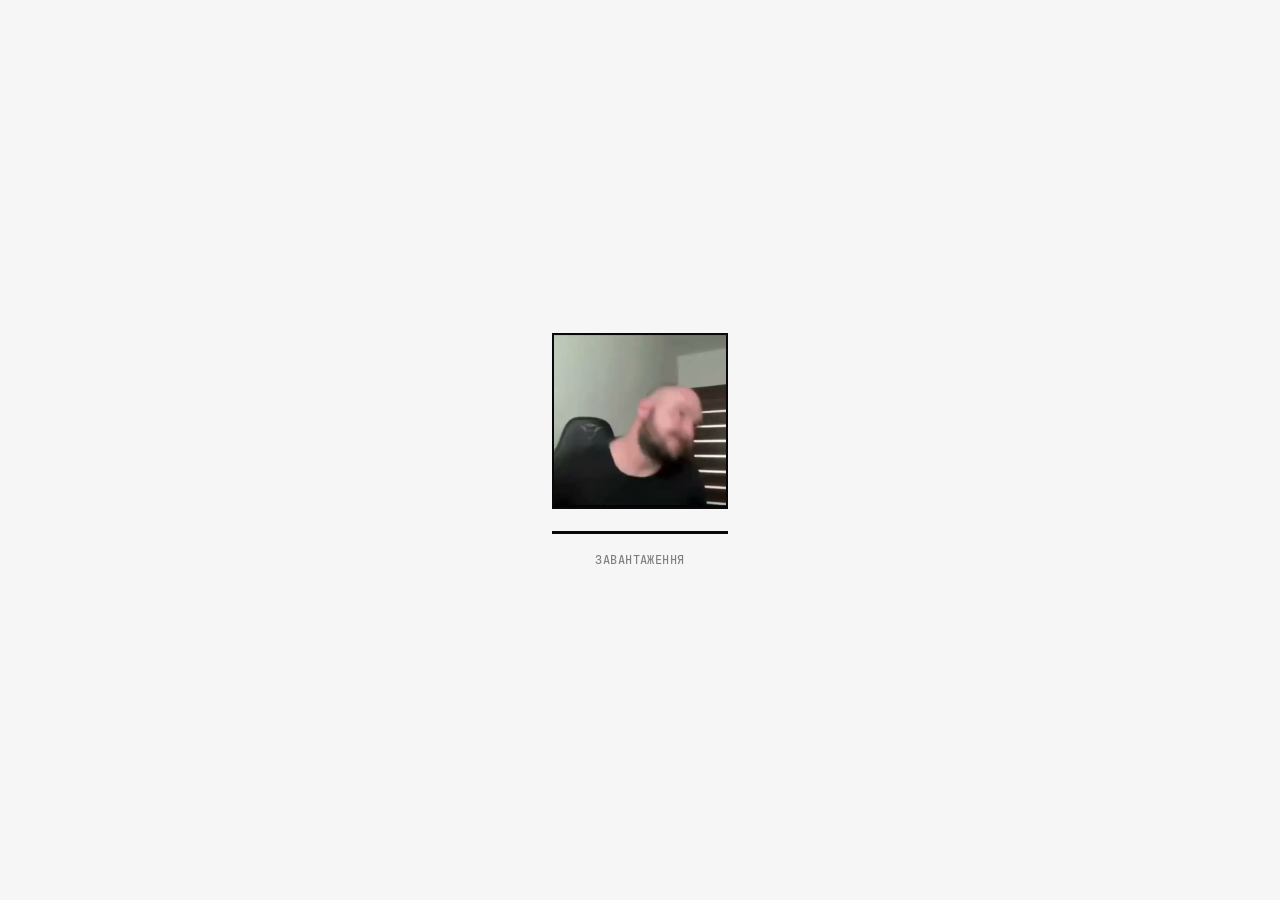
<file: quiz/index.html>
<!DOCTYPE html>
<html lang="uk">
<head>
  <meta charset="utf-8">
  <title>Опитування</title>
  <meta name="viewport" content="width=device-width, initial-scale=1, viewport-fit=cover">
  <meta name="robots" content="noindex, nofollow">
  <meta name="theme-color" content="#f6f6f6">
  <meta name="description" content="Коротке опитування — допоможіть зробити контент кращим.">
  <link rel="preload" href="fonts/Inter-var-cyrillic.woff2" as="font" type="font/woff2" crossorigin>
  <link rel="preload" href="fonts/Inter-var-latin.woff2" as="font" type="font/woff2" crossorigin>
  <link rel="stylesheet" href="quiz.css">
</head>
<body>

  <!-- Прелоадер: чорна рамка з відсотком + шкала завантаження -->
  <div class="ql" id="ql" role="status" aria-label="Завантаження">
    <div class="ql__frame">
      <video class="ql__video" src="media/preloader.mp4" poster="media/preloader-poster.jpg"
             autoplay muted loop playsinline preload="auto" aria-hidden="true"></video>
    </div>
    <div class="ql__bar"><i class="ql__fill"></i></div>
    <div class="ql__label">Завантаження</div>
  </div>

  <main class="quiz" id="quiz" aria-live="polite">

    <header class="quiz__top">
      <div class="quiz__brand">
        <span class="quiz__dot" aria-hidden="true"></span>
        <span>Опитування</span>
      </div>
      <div class="quiz__progress" role="progressbar" aria-label="Прогрес" aria-valuemin="0" aria-valuemax="100" aria-valuenow="0">
        <i class="quiz__progress-fill"></i>
      </div>
      <div class="quiz__count"><b>0</b><span>/</span><i>0</i></div>
    </header>

    <!-- Кроки рендеряться з JS -->
    <section class="quiz__stage" id="stage"></section>

    <footer class="quiz__nav">
      <button type="button" class="quiz__back" id="back" hidden>
        <svg viewBox="0 0 24 24" width="18" height="18" fill="none" stroke="currentColor" stroke-width="2" stroke-linecap="round" stroke-linejoin="round" aria-hidden="true"><path d="M15 6l-6 6 6 6"/></svg>
        Назад
      </button>
      <button type="button" class="quiz__next" id="next">
        <span>Далі</span>
        <svg viewBox="0 0 24 24" width="18" height="18" fill="none" stroke="currentColor" stroke-width="2" stroke-linecap="round" stroke-linejoin="round" aria-hidden="true"><path d="M9 6l6 6-6 6"/></svg>
      </button>
    </footer>

    <!-- Пастка для ботів -->
    <input class="quiz__hp" type="text" id="hp" tabindex="-1" autocomplete="off" aria-hidden="true">
  </main>

  <!-- Екран подяки -->
  <div class="done" id="done" hidden>
    <div class="done__card">
      <div class="done__check" aria-hidden="true">
        <svg viewBox="0 0 24 24" width="34" height="34" fill="none" stroke="currentColor" stroke-width="2.4" stroke-linecap="round" stroke-linejoin="round"><path d="M20 6L9 17l-5-5"/></svg>
      </div>
      <h1>Дякуємо!</h1>
      <p id="done-text">Ваші відповіді надіслано. Це справді допоможе зробити контент кращим 🙏</p>
    </div>
  </div>

  <script>
    // Прелоадер: анімуємо шкалу, фініш — коли готові шрифти (з мін. часом показу)
    (function () {
      var ql = document.getElementById("ql");
      if (!ql) return;
      var fill = ql.querySelector(".ql__fill");
      var start = Date.now(), value = 0, done = false, tick;

      function paint(v) {
        fill.style.width = Math.round(v) + "%";
      }
      tick = setInterval(function () {
        value += (90 - value) * 0.08 + 0.5;
        if (value > 90) value = 90;
        paint(value);
      }, 30);

      function finish() {
        if (done) return; done = true;
        clearInterval(tick);
        var t = setInterval(function () {
          value += (100 - value) * 0.35 + 2;
          if (value >= 100) { value = 100; paint(100); clearInterval(t); hide(); }
          else paint(value);
        }, 20);
      }
      function hide() {
        setTimeout(function () {
          ql.classList.add("is-hidden");
          setTimeout(function () { if (ql.parentNode) ql.parentNode.removeChild(ql); }, 450);
        }, 220);
      }
      function ready() {
        setTimeout(finish, Math.max(0, 900 - (Date.now() - start)));
      }

      if (document.fonts && document.fonts.ready) document.fonts.ready.then(ready);
      else window.addEventListener("load", ready);
      setTimeout(ready, 2500); // страховка — ніколи не зависаємо
    })();
  </script>

  <script src="quiz.js" defer></script>
</body>
</html>
</file>
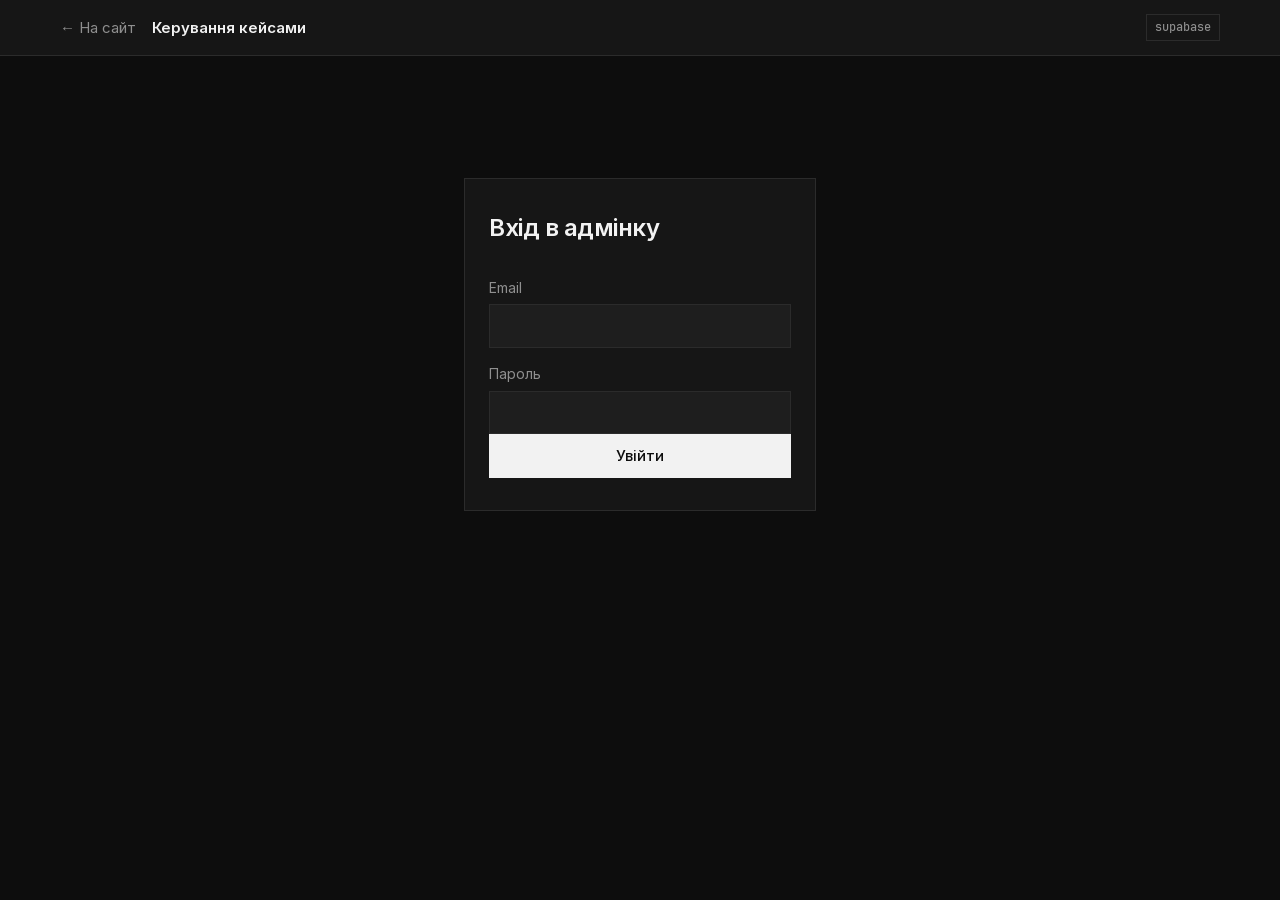
<file: site/admin/index.html>
<!DOCTYPE html>
<html lang="uk">
<head>
  <meta charset="utf-8">
  <title>Адмінка — кейси</title>
  <meta name="viewport" content="width=device-width, initial-scale=1">
  <meta name="robots" content="noindex, nofollow">
  <link rel="shortcut icon" type="image/x-icon" href="../images/6897080aeafbcc44460f5034_fav-icon-32.png">
  <link rel="stylesheet" href="admin.css">
</head>
<body>

  <header class="adm-header">
    <div class="adm-header__inner">
      <a href="../" class="adm-logo">← На сайт</a>
      <div class="adm-header__title">Керування кейсами</div>
      <div class="adm-header__right">
        <span class="adm-badge" id="mode-badge"></span>
        <span class="adm-user" id="user-email" hidden></span>
        <button type="button" class="adm-btn adm-btn--ghost" id="logout-btn" hidden>Вийти</button>
      </div>
    </div>
  </header>

  <main class="adm-main">

    <!-- ВХІД -->
    <section class="adm-view" id="view-login" hidden>
      <form class="adm-login" id="login-form" novalidate>
        <h1 class="adm-h1">Вхід в адмінку</h1>
        <p class="adm-note" id="demo-hint" hidden></p>
        <label class="adm-label" for="login-email">Email</label>
        <input class="adm-field" type="email" id="login-email" name="email" autocomplete="username" required>
        <label class="adm-label" for="login-password">Пароль</label>
        <input class="adm-field" type="password" id="login-password" name="password" autocomplete="current-password" required>
        <p class="adm-error" id="login-error" hidden></p>
        <button type="submit" class="adm-btn adm-btn--primary adm-btn--wide" id="login-submit">Увійти</button>
      </form>
    </section>

    <!-- СПИСОК -->
    <section class="adm-view" id="view-list" hidden>
      <div class="adm-toolbar">
        <h1 class="adm-h1">Кейси</h1>
        <button type="button" class="adm-btn adm-btn--primary" id="add-case-btn">Додати новий кейс</button>
      </div>
      <p class="adm-note">Перетягніть рядок, щоб змінити порядок у межах категорії, або скористайтесь стрілками ↑ ↓.</p>
      <div id="list-state" class="adm-state" hidden></div>
      <div class="adm-groups" id="case-groups"></div>
    </section>

    <!-- РЕДАКТОР -->
    <section class="adm-view" id="view-editor" hidden>
      <div class="adm-toolbar">
        <h1 class="adm-h1" id="editor-title">Новий кейс</h1>
        <button type="button" class="adm-btn adm-btn--ghost" id="back-btn">← До списку</button>
      </div>

      <div class="adm-editor">
        <form class="adm-form" id="case-form" novalidate>

          <fieldset class="adm-fieldset">
            <legend class="adm-legend">Основна інформація</legend>

            <label class="adm-label" for="f-title">Назва проєкту *</label>
            <input class="adm-field" type="text" id="f-title" maxlength="120">
            <p class="adm-error" data-err="title" hidden></p>

            <label class="adm-label" for="f-description">Короткий опис *</label>
            <textarea class="adm-field" id="f-description" rows="3" maxlength="300"></textarea>
            <p class="adm-error" data-err="description" hidden></p>

            <label class="adm-label" for="f-url">Посилання на сайт проєкту *</label>
            <input class="adm-field" type="url" id="f-url" placeholder="https://example.com">
            <p class="adm-error" data-err="websiteUrl" hidden></p>
          </fieldset>

          <fieldset class="adm-fieldset">
            <legend class="adm-legend">Медіафайли</legend>

            <label class="adm-label">Головне статичне зображення * <span class="adm-hint">JPG / PNG / WEBP</span></label>
            <div class="adm-drop" id="drop-image" tabindex="0">
              <input type="file" id="file-image" accept="image/jpeg,image/png,image/webp" hidden>
              <div class="adm-drop__empty">Перетягніть файл сюди або <span class="adm-link">оберіть</span></div>
              <div class="adm-drop__progress" hidden><div class="adm-drop__bar"></div><span class="adm-drop__pct">0%</span></div>
              <div class="adm-drop__preview" hidden>
                <img alt="">
                <div class="adm-drop__actions">
                  <button type="button" class="adm-btn adm-btn--small" data-act="replace">Замінити</button>
                  <button type="button" class="adm-btn adm-btn--small adm-btn--danger" data-act="remove">Видалити</button>
                </div>
              </div>
            </div>
            <p class="adm-error" data-err="imageUrl" hidden></p>

            <label class="adm-label">Відео для hover-ефекту <span class="adm-hint">MP4 / WEBM, необов'язково</span></label>
            <div class="adm-drop" id="drop-video" tabindex="0">
              <input type="file" id="file-video" accept="video/mp4,video/webm" hidden>
              <div class="adm-drop__empty">Перетягніть файл сюди або <span class="adm-link">оберіть</span></div>
              <div class="adm-drop__progress" hidden><div class="adm-drop__bar"></div><span class="adm-drop__pct">0%</span></div>
              <div class="adm-drop__preview" hidden>
                <video muted loop playsinline></video>
                <div class="adm-drop__actions">
                  <button type="button" class="adm-btn adm-btn--small" data-act="replace">Замінити</button>
                  <button type="button" class="adm-btn adm-btn--small adm-btn--danger" data-act="remove">Видалити</button>
                </div>
              </div>
            </div>
            <p class="adm-error" data-err="videoUrl" hidden></p>
          </fieldset>

          <fieldset class="adm-fieldset">
            <legend class="adm-legend">Налаштування</legend>

            <div class="adm-row">
              <div>
                <label class="adm-label" for="f-category">Категорія</label>
                <select class="adm-field" id="f-category">
                  <option value="websites">Сайти</option>
                  <option value="ecommerce">Інтернет-магазини</option>
                  <option value="ai-site">Сайти за 200€</option>
                </select>
              </div>
              <div>
                <label class="adm-label" for="f-order">Порядок відображення</label>
                <input class="adm-field" type="number" id="f-order" min="1" step="1" value="1">
                <p class="adm-error" data-err="orderIndex" hidden></p>
              </div>
            </div>

            <div class="adm-row">
              <div>
                <label class="adm-label" for="f-status">Статус</label>
                <select class="adm-field" id="f-status">
                  <option value="draft">Чернетка</option>
                  <option value="published">Опублікований</option>
                </select>
              </div>
              <div class="adm-check-wrap">
                <label class="adm-check">
                  <input type="checkbox" id="f-newtab" checked>
                  <span>Відкривати посилання у новій вкладці</span>
                </label>
              </div>
            </div>
          </fieldset>

          <div class="adm-form__footer">
            <button type="submit" class="adm-btn adm-btn--primary" id="save-btn">Зберегти</button>
            <button type="button" class="adm-btn adm-btn--ghost" id="cancel-btn">Скасувати</button>
          </div>
        </form>

        <!-- ПОПЕРЕДНІЙ ПЕРЕГЛЯД -->
        <aside class="adm-preview">
          <div class="adm-legend">Попередній перегляд</div>
          <p class="adm-note">Наведіть курсор на медіа, щоб перевірити hover-відео.</p>
          <div class="pv-stage">
            <article class="pv-card">
              <a class="pv-media" id="pv-link" href="#" target="_blank" rel="noopener noreferrer">
                <img class="pv-image" id="pv-image" alt="" hidden>
                <video class="pv-video" id="pv-video" muted loop playsinline hidden></video>
                <span class="pv-arrow" aria-hidden="true">
                  <svg viewBox="0 0 24 24" fill="none" xmlns="http://www.w3.org/2000/svg"><path d="M7 17L17 7M17 7H8M17 7V16" stroke="currentColor" stroke-width="1.5" stroke-linecap="round" stroke-linejoin="round"/></svg>
                </span>
                <span class="pv-placeholder" id="pv-placeholder">Додайте зображення</span>
              </a>
              <div class="pv-content">
                <h3 class="pv-title" id="pv-title">Назва проєкту</h3>
                <p class="pv-desc" id="pv-desc">Короткий опис</p>
              </div>
            </article>
          </div>
        </aside>
      </div>
    </section>
  </main>

  <!-- Підтвердження -->
  <div class="adm-modal" id="confirm-modal" role="dialog" aria-modal="true" hidden>
    <div class="adm-modal__backdrop"></div>
    <div class="adm-modal__card">
      <p class="adm-modal__text" id="confirm-text"></p>
      <div class="adm-modal__actions">
        <button type="button" class="adm-btn adm-btn--danger" id="confirm-yes">Так, видалити</button>
        <button type="button" class="adm-btn adm-btn--ghost" id="confirm-no">Скасувати</button>
      </div>
    </div>
  </div>

  <div class="adm-toasts" id="toasts" aria-live="polite"></div>

  <script src="../js/supabase-config.js"></script>
  <script src="../js/vendor/supabase.js"></script>
  <script src="../js/cases-service.js"></script>
  <script src="admin.js"></script>
</body>
</html>
</file>
<file: quiz/quiz.css>
/* ============================================================
   Автономний квіз — у стилі портфоліо.
   Світла монохромна тема, гострі кути, Inter + JetBrains Mono.
   Токени й компоненти дзеркалять site/css/style.css.
   ============================================================ */

/* ---------- Шрифти (ті самі файли, що на сайті) ---------- */

/* cyrillic-ext */
@font-face { font-family: 'Inter'; font-style: normal; font-weight: 400 700; font-display: swap;
  src: url(fonts/Inter-var-cyrillic-ext.woff2) format('woff2');
  unicode-range: U+0460-052F, U+1C80-1C8A, U+20B4, U+2DE0-2DFF, U+A640-A69F, U+FE2E-FE2F; }
/* cyrillic */
@font-face { font-family: 'Inter'; font-style: normal; font-weight: 400 700; font-display: swap;
  src: url(fonts/Inter-var-cyrillic.woff2) format('woff2');
  unicode-range: U+0301, U+0400-045F, U+0490-0491, U+04B0-04B1, U+2116; }
/* latin-ext */
@font-face { font-family: 'Inter'; font-style: normal; font-weight: 400 700; font-display: swap;
  src: url(fonts/Inter-var-latin-ext.woff2) format('woff2');
  unicode-range: U+0100-02BA, U+02BD-02C5, U+02C7-02CC, U+02CE-02D7, U+02DD-02FF, U+0304, U+0308, U+0329, U+1D00-1DBF, U+1E00-1E9F, U+1EF2-1EFF, U+2020, U+20A0-20AB, U+20AD-20C0, U+2113, U+2C60-2C7F, U+A720-A7FF; }
/* latin */
@font-face { font-family: 'Inter'; font-style: normal; font-weight: 400 700; font-display: swap;
  src: url(fonts/Inter-var-latin.woff2) format('woff2');
  unicode-range: U+0000-00FF, U+0131, U+0152-0153, U+02BB-02BC, U+02C6, U+02DA, U+02DC, U+0304, U+0308, U+0329, U+2000-206F, U+20AC, U+2122, U+2191, U+2193, U+2212, U+2215, U+FEFF, U+FFFD; }

@font-face { font-family: Jetbrainsmono; font-style: normal; font-weight: 500; font-display: swap;
  src: url("fonts/JetBrainsMono-Medium.woff2") format("woff2"); }

*, *::before, *::after { box-sizing: border-box; }

/* [hidden] має перемагати display із класів */
[hidden] { display: none !important; }

:root {
  --colors--gray-smoke: #f6f6f6;
  --colors--black: #090909;
  --colors--light-gray-30: #cfcfcf4d;
  --colors--light-gray-50: #cfcfcf80;
  --colors--white: #ffffff;
  --colors--gray: #7e7e7e;
  --error: #c0392b;
}

html, body { height: 100%; }

body {
  margin: 0;
  background-color: var(--colors--gray-smoke);
  color: var(--colors--black);
  font-family: Inter, Arial, sans-serif;
  font-weight: 500;
  line-height: 1;
  -webkit-font-smoothing: antialiased;
  text-rendering: optimizeLegibility;
  min-height: 100dvh;
}

/* ---------- Каркас ---------- */

.quiz {
  position: relative;
  display: flex;
  flex-direction: column;
  min-height: 100dvh;
  max-width: 40rem;
  margin: 0 auto;
  padding: max(1.25rem, env(safe-area-inset-top)) 1.25rem max(1.25rem, env(safe-area-inset-bottom));
}

.quiz__top {
  display: flex;
  align-items: center;
  gap: 1rem;
  padding-block: 0.4rem 1.75rem;
}

.quiz__brand {
  display: inline-flex;
  align-items: center;
  gap: 0.5rem;
  font-family: Jetbrainsmono, monospace;
  font-size: 0.8rem;
  letter-spacing: -0.01em;
  color: var(--colors--gray);
  white-space: nowrap;
}

.quiz__dot {
  width: 0.5rem;
  height: 0.5rem;
  background: var(--colors--black);
}

.quiz__progress {
  flex: 1;
  height: 2px;
  background: var(--colors--light-gray-50);
  overflow: hidden;
}

.quiz__progress-fill {
  display: block;
  height: 100%;
  width: 0%;
  background: var(--colors--black);
  transition: width 0.5s cubic-bezier(0.22, 1, 0.36, 1);
}

.quiz__count {
  font-family: Jetbrainsmono, monospace;
  font-variant-numeric: tabular-nums;
  font-size: 0.8rem;
  letter-spacing: -0.01em;
  color: var(--colors--gray);
  white-space: nowrap;
}
.quiz__count b { color: var(--colors--black); font-weight: 500; }
.quiz__count span { margin: 0 0.15rem; }

/* ---------- Сцена / кроки ---------- */

.quiz__stage {
  flex: 1;
  display: flex;
  flex-direction: column;
  justify-content: center;
  padding-block: 0.5rem;
}

.step {
  display: flex;
  flex-direction: column;
  gap: 1.5rem;
}

.step.is-leaving { animation: stepOut 0.28s cubic-bezier(0.4, 0, 1, 1) forwards; }
.step.is-entering { animation: stepIn 0.42s cubic-bezier(0.22, 1, 0.36, 1) both; }

@keyframes stepIn {
  from { opacity: 0; transform: translateY(12px); }
  to   { opacity: 1; transform: none; }
}
@keyframes stepOut {
  from { opacity: 1; transform: none; }
  to   { opacity: 0; transform: translateY(-10px); }
}

.step__kicker {
  font-family: Jetbrainsmono, monospace;
  font-size: 0.8rem;
  letter-spacing: -0.01em;
  color: var(--colors--gray);
}

.step__q {
  margin: 0;
  font-size: clamp(1.6rem, 6.2vw, 2.25rem);
  line-height: 1.1;
  font-weight: 500;
  letter-spacing: -0.02em;
}

.step__hint {
  margin: -0.75rem 0 0;
  font-family: Jetbrainsmono, monospace;
  font-size: 0.9rem;
  line-height: 1.45;
  letter-spacing: -0.01em;
  color: var(--colors--gray);
}

/* ---------- Поля ---------- */

.field {
  width: 100%;
  font: inherit;
  font-weight: 500;
  color: var(--colors--black);
  background: var(--colors--white);
  border: 1px solid var(--colors--light-gray-50);
  padding: 0.95rem 1rem;
  resize: vertical;
  transition: border-color 0.2s;
}
.field::placeholder { color: var(--colors--gray); }
.field:focus {
  outline: none;
  border-color: var(--colors--black);
}

textarea.field {
  min-height: 7.5rem;
  line-height: 1.5;
}

/* ---------- Вибір (choice) ---------- */

.choices {
  display: flex;
  flex-direction: column;
  gap: 0.625rem;
}

.choice {
  display: flex;
  align-items: center;
  gap: 0.85rem;
  width: 100%;
  text-align: left;
  font: inherit;
  font-weight: 500;
  color: var(--colors--black);
  background: var(--colors--white);
  border: 1px solid var(--colors--light-gray-50);
  padding: 1rem 1.1rem;
  cursor: pointer;
  transition: border-color 0.18s, background 0.18s;
}
@media (hover: hover) {
  .choice:hover { border-color: var(--colors--black); }
}

.choice__mark {
  flex: none;
  width: 1.25rem;
  height: 1.25rem;
  border: 1px solid var(--colors--light-gray-50);
  display: grid;
  place-items: center;
  transition: border-color 0.18s, background 0.18s;
}
.choice__mark svg { width: 0.8rem; height: 0.8rem; opacity: 0; transition: opacity 0.18s; }

.choice.is-selected { border-color: var(--colors--black); }
.choice.is-selected .choice__mark { border-color: var(--colors--black); background: var(--colors--black); color: var(--colors--white); }
.choice.is-selected .choice__mark svg { opacity: 1; }

/* поле «Інше» */
.choice-other {
  max-height: 0;
  opacity: 0;
  overflow: hidden;
  transition: max-height 0.3s ease, opacity 0.3s ease, margin 0.3s ease;
}
.choice-other.is-open { max-height: 6rem; opacity: 1; margin-top: 0.5rem; }

/* ---------- Рейтинг 1–10 ---------- */

.rating {
  display: grid;
  grid-template-columns: repeat(5, 1fr);
  gap: 0.5rem;
}
@media (min-width: 30rem) {
  .rating { grid-template-columns: repeat(10, 1fr); gap: 0.4rem; }
}

.rating__btn {
  aspect-ratio: 1;
  font: inherit;
  font-family: Jetbrainsmono, monospace;
  font-size: 1rem;
  color: var(--colors--black);
  background: var(--colors--white);
  border: 1px solid var(--colors--light-gray-50);
  cursor: pointer;
  transition: border-color 0.15s, background 0.15s, color 0.15s;
}
@media (hover: hover) {
  .rating__btn:hover { border-color: var(--colors--black); }
}
.rating__btn.is-selected {
  color: var(--colors--white);
  border-color: var(--colors--black);
  background: var(--colors--black);
}

.rating__scale {
  display: flex;
  justify-content: space-between;
  font-family: Jetbrainsmono, monospace;
  font-size: 0.78rem;
  letter-spacing: -0.01em;
  color: var(--colors--gray);
  margin-top: 0.25rem;
}

/* ---------- Нижня навігація ---------- */

.quiz__nav {
  display: flex;
  align-items: center;
  gap: 0.75rem;
  padding-top: 1.75rem;
}

.quiz__back {
  display: inline-flex;
  align-items: center;
  gap: 0.3rem;
  font: inherit;
  font-weight: 500;
  color: var(--colors--gray);
  background: transparent;
  border: none;
  padding: 0.85rem 0.4rem;
  cursor: pointer;
  transition: opacity 0.2s, color 0.2s;
}
@media (hover: hover) {
  .quiz__back:hover { color: var(--colors--black); }
}

.quiz__next {
  margin-left: auto;
  display: inline-flex;
  align-items: center;
  justify-content: center;
  gap: 0.5rem;
  font: inherit;
  font-weight: 500;
  color: var(--colors--white);
  background: var(--colors--black);
  border: none;
  height: 3.25rem;
  padding: 0 1.75rem;
  cursor: pointer;
  transition: opacity 0.2s;
}
@media (hover: hover) {
  .quiz__next:hover { opacity: 0.7; }
}
.quiz__next:focus-visible { outline: 2px solid var(--colors--black); outline-offset: 2px; }
.quiz__next[disabled] { opacity: 0.35; cursor: not-allowed; }
.quiz__next.is-busy { pointer-events: none; opacity: 0.6; }

.quiz__hp {
  position: absolute;
  left: -9999px;
  width: 1px;
  height: 1px;
  opacity: 0;
  pointer-events: none;
}

/* ---------- Екран подяки ---------- */

.done {
  position: fixed;
  inset: 0;
  display: grid;
  place-items: center;
  padding: 1.5rem;
  background: var(--colors--gray-smoke);
  z-index: 10;
}
.done__card {
  text-align: center;
  max-width: 30rem;
  animation: stepIn 0.5s cubic-bezier(0.22, 1, 0.36, 1) both;
}
.done__check {
  width: 4rem;
  height: 4rem;
  margin: 0 auto 1.75rem;
  display: grid;
  place-items: center;
  color: var(--colors--white);
  background: var(--colors--black);
  animation: pop 0.5s cubic-bezier(0.34, 1.56, 0.64, 1) both;
}
@keyframes pop { from { transform: scale(0.4); opacity: 0; } to { transform: none; opacity: 1; } }
.done h1 { margin: 0 0 0.75rem; font-size: 2.25rem; font-weight: 500; letter-spacing: -0.02em; }
.done p {
  margin: 0;
  font-family: Jetbrainsmono, monospace;
  color: var(--colors--gray);
  font-size: 0.95rem;
  line-height: 1.55;
  letter-spacing: -0.01em;
}

/* стан помилки */
.quiz__error {
  color: var(--error);
  font-family: Jetbrainsmono, monospace;
  font-size: 0.85rem;
  letter-spacing: -0.01em;
  margin: 0.6rem 0 0;
  min-height: 1.1rem;
}

/* ---------- Прелоадер ---------- */

.ql {
  position: fixed;
  inset: 0;
  z-index: 60;
  display: flex;
  flex-direction: column;
  align-items: center;
  justify-content: center;
  gap: 1.35rem;
  background: var(--colors--gray-smoke);
  transition: opacity 0.45s ease;
}
.ql.is-hidden { opacity: 0; pointer-events: none; }

.ql__frame {
  width: 11rem;
  height: 11rem;
  border: 2px solid var(--colors--black);
  overflow: hidden;
  background: var(--colors--black);
}

.ql__video {
  width: 100%;
  height: 100%;
  object-fit: cover;
  display: block;
}

.ql__bar {
  width: 11rem;
  height: 3px;
  background: var(--colors--light-gray-50);
  overflow: hidden;
}
.ql__fill {
  display: block;
  height: 100%;
  width: 0%;
  background: var(--colors--black);
}

.ql__label {
  font-family: Jetbrainsmono, monospace;
  font-size: 0.72rem;
  letter-spacing: 0.04em;
  text-transform: uppercase;
  color: var(--colors--gray);
}

@media (prefers-reduced-motion: reduce) {
  .step.is-entering, .step.is-leaving,
  .done__card, .done__check { animation: none; }
  .quiz__progress-fill { transition: none; }
}
</file>
<file: site/admin/admin.css>
/* ============ Admin: dark minimal, у дизайн-мові сайту ============ */

@font-face {
  font-family: 'Inter';
  font-style: normal;
  font-weight: 400 700;
  font-display: swap;
  src: url(../fonts/Inter-var-latin.woff2) format('woff2');
  unicode-range: U+0000-00FF;
}

@font-face {
  font-family: 'Inter';
  font-style: normal;
  font-weight: 400 700;
  font-display: swap;
  src: url(../fonts/Inter-var-cyrillic.woff2) format('woff2');
  unicode-range: U+0301, U+0400-045F, U+0490-0491, U+04B0-04B1, U+2116;
}

@font-face {
  font-family: Jetbrainsmono;
  src: url("../fonts/6897089f89ea8889bb71bdb6_JetBrainsMono-Medium.woff2") format("woff2");
  font-weight: 500;
  font-display: swap;
}

:root {
  --bg: #0d0d0d;
  --panel: #161616;
  --panel-2: #1e1e1e;
  --border: #2b2b2b;
  --text: #f2f2f2;
  --muted: #8f8f8f;
  --danger: #e5533d;
  --ok: #58c07a;
}

* { box-sizing: border-box; }

body {
  margin: 0;
  background-color: var(--bg);
  color: var(--text);
  font-family: Inter, Arial, sans-serif;
  font-size: 15px;
  font-weight: 400;
  line-height: 1.45;
}

button { font: inherit; }
a { color: inherit; text-decoration: none; }
[hidden] { display: none !important; }

/* ---------- header ---------- */

.adm-header {
  border-bottom: 1px solid var(--border);
  background-color: var(--panel);
  position: sticky;
  top: 0;
  z-index: 20;
}

.adm-header__inner {
  max-width: 1200px;
  margin: 0 auto;
  padding: 0.875rem 1.25rem;
  display: flex;
  align-items: center;
  gap: 1rem;
}

.adm-logo { color: var(--muted); transition: color 0.2s; }
.adm-logo:hover { color: var(--text); }

.adm-header__title { font-weight: 600; }

.adm-header__right {
  margin-left: auto;
  display: flex;
  align-items: center;
  gap: 0.75rem;
}

.adm-badge {
  font-family: Jetbrainsmono, monospace;
  font-size: 0.75rem;
  color: var(--muted);
  border: 1px solid var(--border);
  padding: 0.25rem 0.5rem;
}

.adm-user { color: var(--muted); font-size: 0.875rem; }

/* ---------- layout ---------- */

.adm-main {
  max-width: 1200px;
  margin: 0 auto;
  padding: 2rem 1.25rem 5rem;
}

.adm-h1 {
  margin: 0;
  font-size: 1.5rem;
  font-weight: 600;
  letter-spacing: -0.02em;
}

.adm-toolbar {
  display: flex;
  align-items: center;
  justify-content: space-between;
  gap: 1rem;
  margin-bottom: 1rem;
  flex-wrap: wrap;
}

.adm-note { color: var(--muted); font-size: 0.875rem; margin: 0 0 1.25rem; }

.adm-state {
  padding: 3rem 1rem;
  text-align: center;
  color: var(--muted);
  border: 1px dashed var(--border);
}

/* ---------- buttons ---------- */

.adm-btn {
  border: 1px solid var(--border);
  background-color: var(--panel-2);
  color: var(--text);
  padding: 0.625rem 1.125rem;
  cursor: pointer;
  transition: opacity 0.2s, background-color 0.2s, border-color 0.2s;
}

.adm-btn:hover { opacity: 0.85; }
.adm-btn:focus-visible { outline: 2px solid var(--text); outline-offset: 2px; }
.adm-btn:disabled { opacity: 0.5; cursor: not-allowed; }

.adm-btn--primary {
  background-color: var(--text);
  color: var(--bg);
  border-color: var(--text);
  font-weight: 500;
}

.adm-btn--ghost { background: none; }

.adm-btn--danger {
  border-color: var(--danger);
  color: var(--danger);
  background: none;
}

.adm-btn--small { padding: 0.375rem 0.75rem; font-size: 0.8125rem; }
.adm-btn--wide { width: 100%; }

.adm-icon-btn {
  width: 2rem;
  height: 2rem;
  display: inline-flex;
  align-items: center;
  justify-content: center;
  border: 1px solid var(--border);
  background: none;
  color: var(--muted);
  cursor: pointer;
  transition: color 0.2s, border-color 0.2s, opacity 0.2s;
}

.adm-icon-btn:hover { color: var(--text); }
.adm-icon-btn:disabled { opacity: 0.35; cursor: default; }
.adm-icon-btn:disabled:hover { color: var(--muted); }

/* ---------- login ---------- */

.adm-login {
  max-width: 22rem;
  margin: 10vh auto 0;
  background-color: var(--panel);
  border: 1px solid var(--border);
  padding: 2rem 1.5rem;
  display: flex;
  flex-flow: column;
}

.adm-login .adm-h1 { margin-bottom: 1rem; }

/* ---------- form fields ---------- */

.adm-label {
  display: block;
  margin: 1rem 0 0.375rem;
  font-size: 0.875rem;
  color: var(--muted);
}

.adm-hint { font-weight: 400; opacity: 0.7; }

.adm-field {
  font: inherit;
  width: 100%;
  background-color: var(--panel-2);
  border: 1px solid var(--border);
  color: var(--text);
  padding: 0.625rem 0.75rem;
  resize: vertical;
}

.adm-field:focus { outline: none; border-color: var(--text); }

select.adm-field { appearance: auto; }

.adm-error {
  color: var(--danger);
  font-size: 0.8125rem;
  margin: 0.375rem 0 0;
}

/* ---------- case list ---------- */

.adm-group { margin-bottom: 2rem; }

.adm-group__title {
  font-family: Jetbrainsmono, monospace;
  font-size: 0.8125rem;
  color: var(--muted);
  text-transform: uppercase;
  letter-spacing: 0.06em;
  margin: 0 0 0.625rem;
}

.adm-rows { border: 1px solid var(--border); }

.adm-row-case {
  display: grid;
  grid-template-columns: 1.25rem 4rem minmax(0, 1fr) auto;
  gap: 0.875rem;
  align-items: center;
  padding: 0.75rem 0.875rem;
  background-color: var(--panel);
  border-bottom: 1px solid var(--border);
}

.adm-controls {
  display: flex;
  align-items: center;
  gap: 0.75rem;
}

.adm-row-case:last-child { border-bottom: none; }
.adm-row-case.is-dragging { opacity: 0.4; }
.adm-row-case.is-drop-target { box-shadow: inset 0 2px 0 var(--text); }

.adm-drag {
  cursor: grab;
  color: var(--muted);
  user-select: none;
  font-size: 1rem;
  line-height: 1;
}

.adm-thumb {
  width: 4rem;
  height: 4rem;
  object-fit: cover;
  display: block;
  background-color: var(--panel-2);
}

.adm-case-info { min-width: 0; }

.adm-case-title { font-weight: 600; margin: 0 0 0.25rem; }

.adm-case-desc {
  color: var(--muted);
  font-size: 0.8125rem;
  margin: 0;
  overflow: hidden;
  text-overflow: ellipsis;
  white-space: nowrap;
}

.adm-case-meta {
  color: var(--muted);
  font-size: 0.75rem;
  font-family: Jetbrainsmono, monospace;
  margin-top: 0.375rem;
}

.adm-order { display: flex; flex-flow: column; gap: 0.25rem; }

/* status switch */
.adm-switch {
  position: relative;
  width: 2.75rem;
  height: 1.5rem;
  border: 1px solid var(--border);
  background-color: var(--panel-2);
  cursor: pointer;
  transition: background-color 0.2s, border-color 0.2s;
  flex: none;
}

.adm-switch::after {
  content: "";
  position: absolute;
  top: 0.1875rem;
  left: 0.1875rem;
  width: 1rem;
  height: 1rem;
  background-color: var(--muted);
  transition: transform 0.2s, background-color 0.2s;
}

.adm-switch.is-on { border-color: var(--ok); }
.adm-switch.is-on::after {
  transform: translateX(1.25rem);
  background-color: var(--ok);
}

.adm-switch:focus-visible { outline: 2px solid var(--text); outline-offset: 2px; }

.adm-actions { display: flex; gap: 0.5rem; }

/* ---------- editor ---------- */

.adm-editor {
  display: grid;
  grid-template-columns: minmax(0, 1fr) 22rem;
  gap: 2rem;
  align-items: start;
}

.adm-fieldset {
  border: 1px solid var(--border);
  background-color: var(--panel);
  padding: 1rem 1.25rem 1.25rem;
  margin: 0 0 1.25rem;
}

.adm-legend {
  font-weight: 600;
  padding: 0 0.375rem;
  font-size: 0.9375rem;
}

.adm-row {
  display: grid;
  grid-template-columns: 1fr 1fr;
  gap: 1rem;
}

.adm-check-wrap { display: flex; align-items: end; padding-bottom: 0.375rem; }

.adm-check {
  display: flex;
  gap: 0.5rem;
  align-items: center;
  cursor: pointer;
  font-size: 0.875rem;
  color: var(--muted);
}

.adm-check input { accent-color: var(--text); width: 1rem; height: 1rem; }

.adm-form__footer {
  display: flex;
  gap: 0.75rem;
  margin-top: 1.5rem;
}

/* dropzone */
.adm-drop {
  border: 1px dashed var(--border);
  background-color: var(--panel-2);
  min-height: 7rem;
  display: flex;
  align-items: center;
  justify-content: center;
  padding: 1rem;
  cursor: pointer;
  transition: border-color 0.2s, background-color 0.2s;
}

.adm-drop.is-over { border-color: var(--text); background-color: #222; }
.adm-drop:focus-visible { outline: 2px solid var(--text); outline-offset: 2px; }

.adm-drop__empty { color: var(--muted); font-size: 0.875rem; text-align: center; }
.adm-link { text-decoration: underline; color: var(--text); }

.adm-drop__progress {
  width: 100%;
  display: flex;
  align-items: center;
  gap: 0.75rem;
}

.adm-drop__bar {
  flex: 1;
  height: 0.375rem;
  background: linear-gradient(to right, var(--text) var(--p, 0%), var(--border) var(--p, 0%));
}

.adm-drop__pct {
  font-family: Jetbrainsmono, monospace;
  font-size: 0.75rem;
  color: var(--muted);
  min-width: 2.5rem;
  text-align: right;
}

.adm-drop__preview {
  width: 100%;
  display: flex;
  gap: 1rem;
  align-items: center;
}

.adm-drop__preview img,
.adm-drop__preview video {
  width: 7rem;
  height: 7rem;
  object-fit: cover;
  flex: none;
  background-color: #000;
}

.adm-drop__actions { display: flex; gap: 0.5rem; flex-wrap: wrap; }

/* ---------- preview card (світла, як на сайті) ---------- */

.adm-preview {
  background-color: var(--panel);
  border: 1px solid var(--border);
  padding: 1rem 1.25rem 1.25rem;
  position: sticky;
  top: 5rem;
}

.adm-preview .adm-note { margin-bottom: 0.75rem; }

.pv-stage {
  background-color: #f6f6f6;
  padding: 1.25rem;
}

.pv-card { color: #090909; }

.pv-media {
  position: relative;
  display: block;
  aspect-ratio: 1;
  width: 100%;
  overflow: hidden;
  background-color: #e9e9e9;
}

.pv-image,
.pv-video {
  position: absolute;
  inset: 0;
  width: 100%;
  height: 100%;
  object-fit: cover;
}

.pv-image { transition: transform 0.6s cubic-bezier(0.22, 1, 0.36, 1); }

.pv-video {
  opacity: 0;
  pointer-events: none;
  transition: opacity 0.6s cubic-bezier(0.22, 1, 0.36, 1), transform 0.6s cubic-bezier(0.22, 1, 0.36, 1);
}

.pv-arrow {
  position: absolute;
  top: 50%;
  left: 50%;
  z-index: 3;
  width: 5.5rem;
  height: 5.5rem;
  border-radius: 50%;
  background-color: rgba(255, 255, 255, 0.18);
  backdrop-filter: blur(10px);
  color: #fff;
  display: flex;
  align-items: center;
  justify-content: center;
  opacity: 0;
  filter: blur(6px);
  transform: translate(-50%, -50%) scale(0.8);
  transition: opacity 0.6s, transform 0.6s, filter 0.6s;
}

.pv-arrow svg { width: 1.75rem; height: 1.75rem; }

.pv-media:hover .pv-image { transform: scale(1.02); }
.pv-media:hover .pv-video { opacity: 1; transform: scale(1.02); }
.pv-media:hover .pv-arrow { opacity: 1; filter: blur(0); transform: translate(-50%, -50%) scale(1); }
.pv-media.no-video:hover .pv-video { opacity: 0; }

.pv-placeholder {
  position: absolute;
  inset: 0;
  display: flex;
  align-items: center;
  justify-content: center;
  color: #9a9a9a;
  font-size: 0.875rem;
}

.pv-content { margin-top: 1rem; }

.pv-title {
  margin: 0;
  font-size: 1.25rem;
  font-weight: 500;
  letter-spacing: -0.02em;
  overflow-wrap: anywhere;
}

.pv-desc {
  margin: 0.5rem 0 0;
  color: #7e7e7e;
  font-size: 0.875rem;
  line-height: 1.4;
  overflow-wrap: anywhere;
}

/* ---------- modal ---------- */

.adm-modal {
  position: fixed;
  inset: 0;
  z-index: 100;
  display: flex;
  align-items: center;
  justify-content: center;
  padding: 1.25rem;
}

.adm-modal__backdrop {
  position: absolute;
  inset: 0;
  background-color: rgba(0, 0, 0, 0.6);
}

.adm-modal__card {
  position: relative;
  background-color: var(--panel);
  border: 1px solid var(--border);
  padding: 1.5rem;
  max-width: 24rem;
  width: 100%;
}

.adm-modal__text { margin: 0 0 1.25rem; }

.adm-modal__actions { display: flex; gap: 0.75rem; }

/* ---------- toasts ---------- */

.adm-toasts {
  position: fixed;
  right: 1.25rem;
  bottom: 1.25rem;
  z-index: 120;
  display: flex;
  flex-flow: column;
  gap: 0.5rem;
}

.adm-toast {
  background-color: var(--panel-2);
  border: 1px solid var(--border);
  border-left: 3px solid var(--ok);
  color: var(--text);
  padding: 0.75rem 1rem;
  max-width: 20rem;
  font-size: 0.875rem;
  animation: toast-in 0.25s ease;
}

.adm-toast--error { border-left-color: var(--danger); }

@keyframes toast-in {
  from { opacity: 0; transform: translateY(8px); }
  to { opacity: 1; transform: none; }
}

/* ---------- responsive ---------- */

@media (max-width: 900px) {
  .adm-editor { grid-template-columns: 1fr; }
  .adm-preview { position: static; }
}

@media (max-width: 700px) {
  .adm-header__title { display: none; }

  .adm-row-case {
    grid-template-columns: 1.25rem 3rem minmax(0, 1fr);
    grid-template-areas:
      "drag thumb info"
      "drag thumb controls";
    row-gap: 0.5rem;
  }

  .adm-row-case .adm-drag { grid-area: drag; }
  .adm-row-case .adm-thumb { grid-area: thumb; width: 3rem; height: 3rem; align-self: start; }
  .adm-row-case .adm-case-info { grid-area: info; }
  .adm-row-case .adm-controls { grid-area: controls; flex-wrap: wrap; }
  .adm-row-case .adm-order { flex-flow: row; }

  .adm-row { grid-template-columns: 1fr; }
}
</file>
